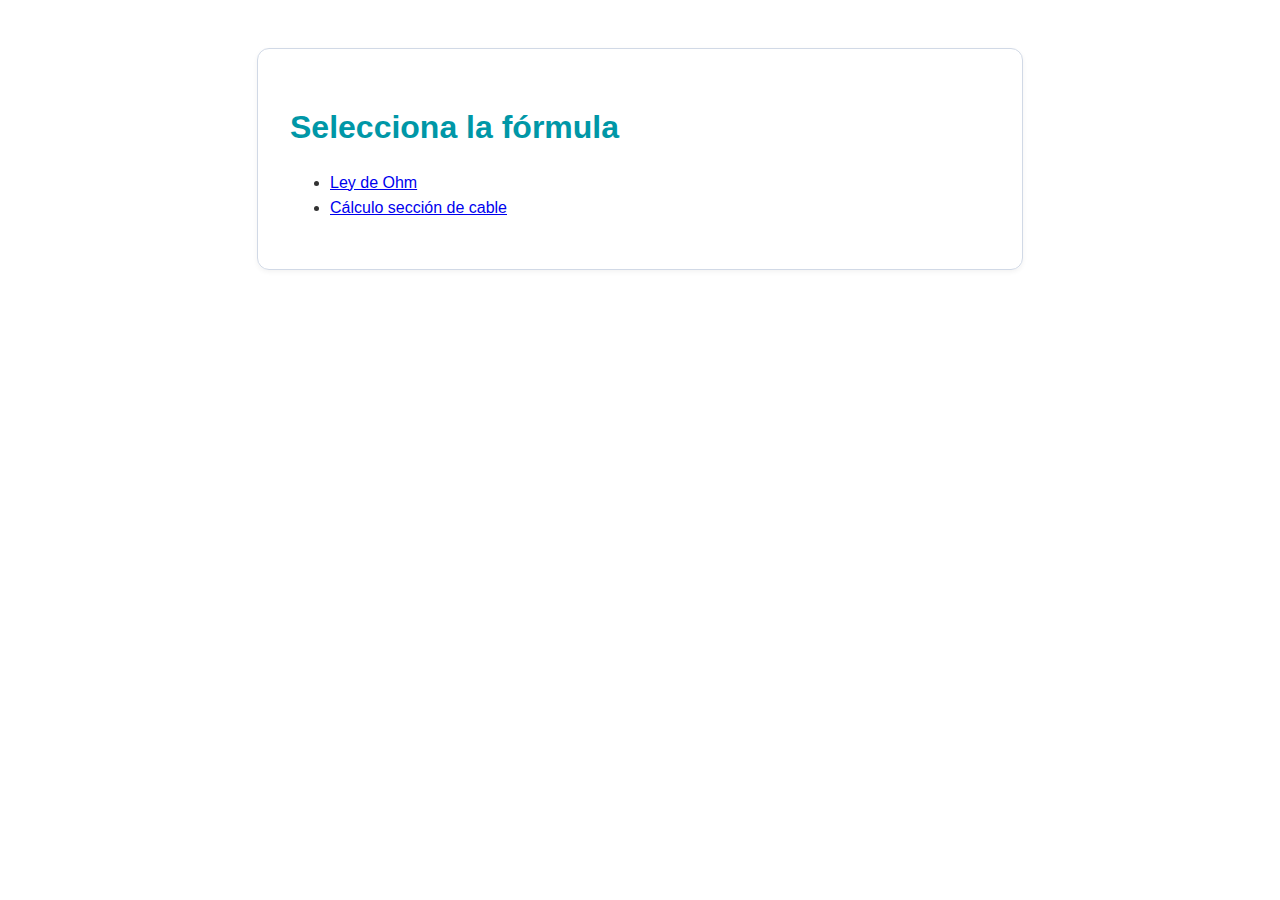
<file: index.html>
<!DOCTYPE html>
<html lang="es">
<head>
  <meta charset="UTF-8">
  <meta name="viewport" content="width=device-width, initial-scale=1.0">
  <link rel="manifest" href="./manifest.webmanifest">
  <link rel="stylesheet" href="./css/styles.css">
  <title>Calculadora PWA</title>
</head>
<body class="container">
  <h1>Selecciona la fórmula</h1>
  <ul>
    <li><a href="./form.html?formula=ley_ohm">Ley de Ohm</a></li>
    <li><a href="./form.html?formula=seccion_cable">Cálculo sección de cable</a></li>
  </ul>

  <script src="./js/menu.js"></script>
  <script>
    if ('serviceWorker' in navigator) {
      navigator.serviceWorker.register('./sw.js')
        .then(reg => console.log('SW registrado', reg.scope))
        .catch(err => console.error('Error SW:', err));
    }
  </script>
</body>
</html>
</file>
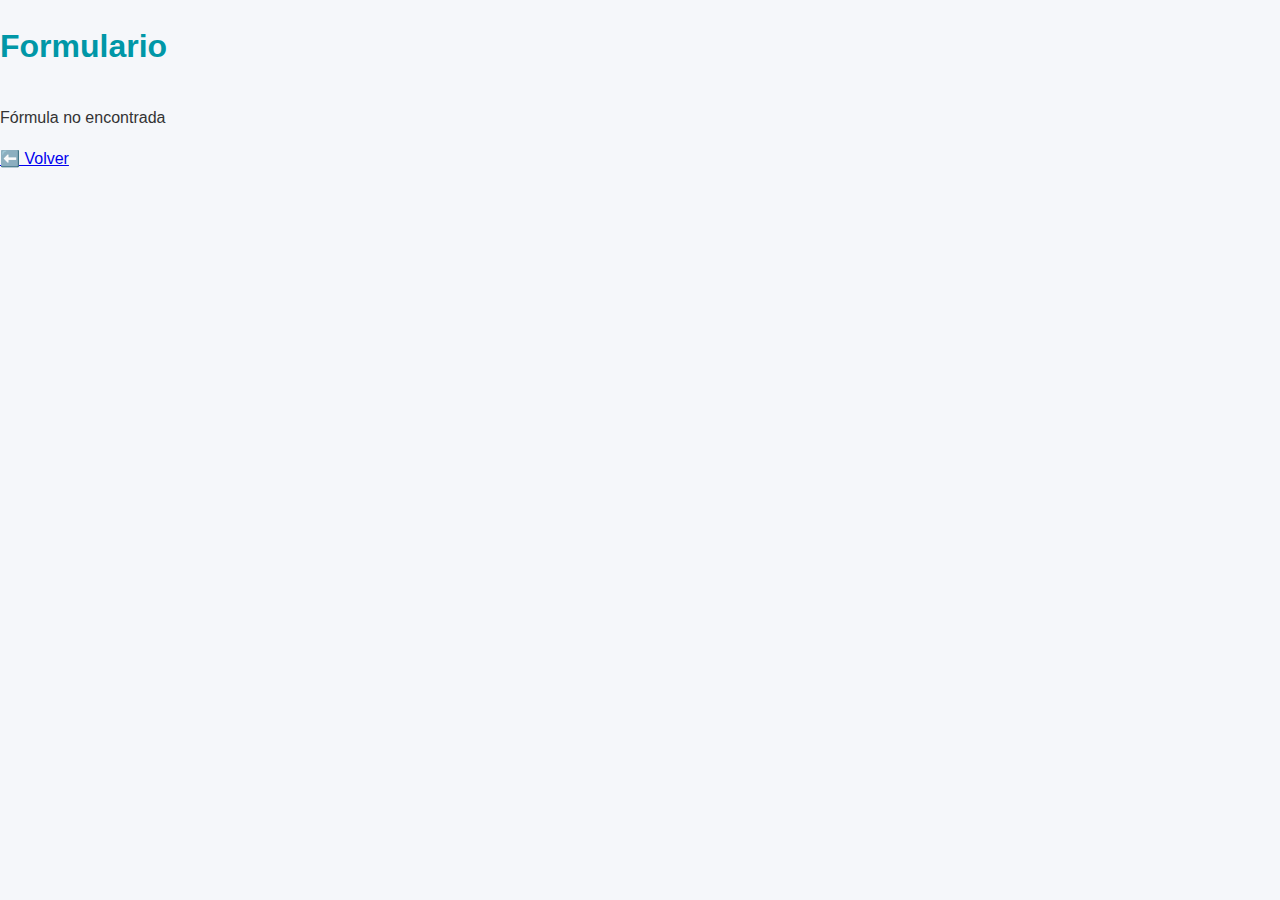
<file: form.html>
<!DOCTYPE html>
<html lang="es">
<head>
  <meta charset="UTF-8">
  <meta name="viewport" content="width=device-width, initial-scale=1.0">
  <title>Formulario de Cálculo</title>
  <link rel="stylesheet" href="./css/styles.css">
</head>
<body>
  <h1 id="formula-title">Formulario</h1>
  <form id="calculo-form">
    <!-- contenido generado dinámicamente a traves de javascript -->
  </form>
  <div id="resultado"></div>

  <a href="./index.html">⬅️ Volver</a>

  <script type="module" src="./js/formulas.js"></script>
  <script type="module" src="./js/form-handler.js"></script>
</body>
</html>
</file>
<file: css/styles.css>
:root {
  --color-background: #f5f7fa;
  --color-surface: #ffffff;
  --color-border: #d1d9e6;
  --color-text: #333;
  --color-accent: #00bcd4; /* Cyan */
  --color-accent-dark: #0097a7;
  --radius: 12px;
  --shadow-light: 0 2px 5px rgba(0, 0, 0, 0.05);
}

body {
  margin: 0;
  padding: 0;
  font-family: 'Segoe UI', Roboto, sans-serif;
  background-color: var(--color-background);
  color: var(--color-text);
  line-height: 1.6;
}

.container {
  max-width: 700px;
  margin: 3rem auto;
  padding: 2rem;
  background-color: var(--color-surface);
  border-radius: var(--radius);
  box-shadow: var(--shadow-light);
  border: 1px solid var(--color-border);
}

h1, h2, h3 {
  color: var(--color-accent-dark);
  margin-bottom: 1rem;
}

form {
  display: flex;
  flex-direction: column;
  gap: 1.2rem;
}

label {
  font-weight: 600;
  margin-bottom: 0.5rem;
}

input[type="text"],
input[type="number"],
select {
  padding: 0.75rem 1rem;
  border-radius: var(--radius);
  border: 1px solid var(--color-border);
  background-color: #fff;
  font-size: 1rem;
  outline: none;
  transition: border 0.3s ease;
}

input:focus,
select:focus {
  border-color: var(--color-accent);
}

button {
  padding: 0.75rem 1.25rem;
  background-color: var(--color-surface);
  color: var(--color-accent);
  border: 2px solid var(--color-accent);
  border-radius: var(--radius);
  font-weight: bold;
  font-size: 1rem;
  cursor: pointer;
  transition: background-color 0.2s ease, color 0.2s ease;
}

button:hover {
  background-color: var(--color-accent);
  color: #fff;
}

button:active {
  background-color: var(--color-accent-dark);
  border-color: var(--color-accent-dark);
}

.result-box {
  margin-top: 2rem;
  padding: 1rem;
  border: 1px dashed var(--color-border);
  border-radius: var(--radius);
  background-color: #ffffffdd;
}
</file>
